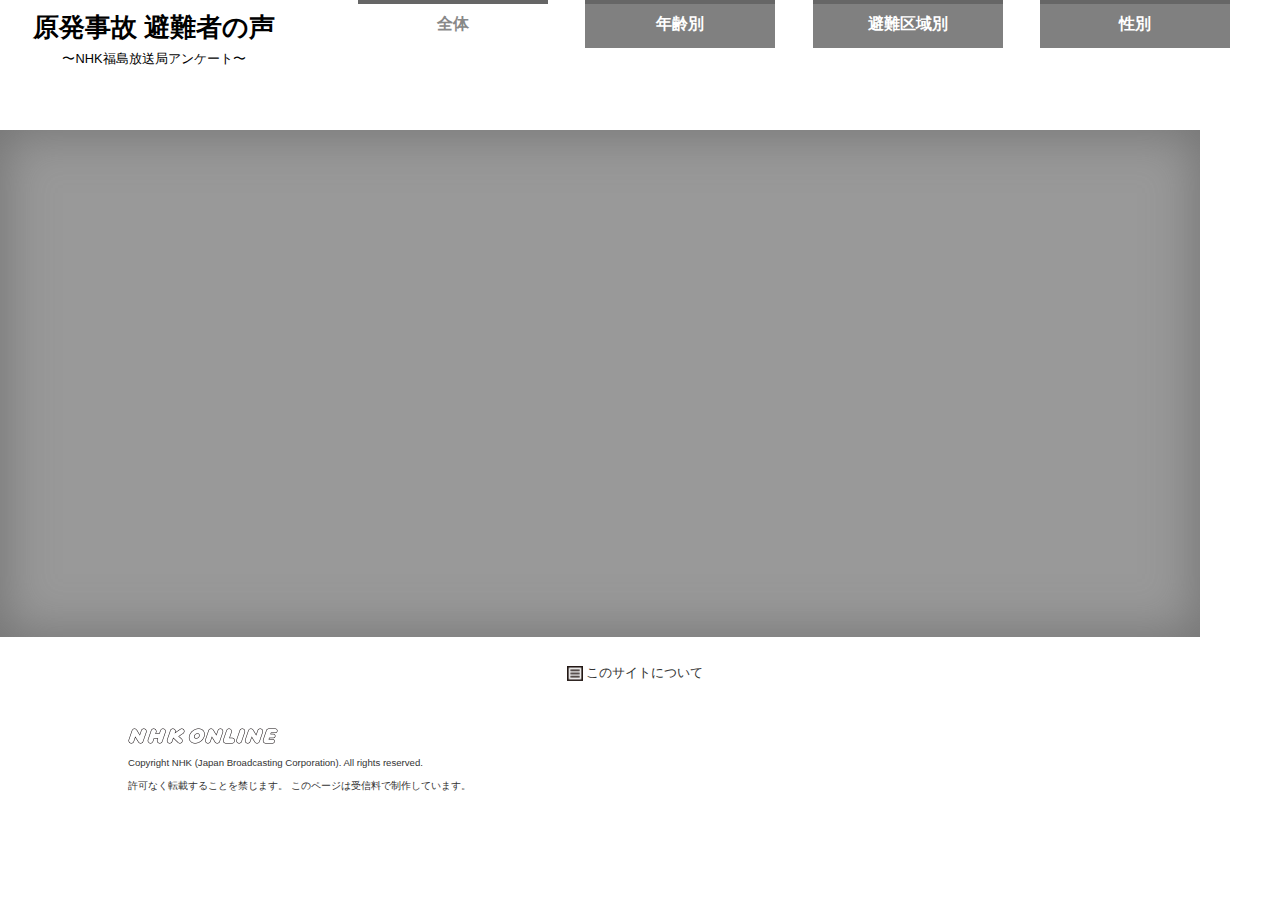
<file: index.html>
<!DOCTYPE html>
<html>
<head>
<meta charset="utf-8">
<meta name="viewport" content="width=device-width, initial-scale=1">
<meta http-equiv="X-UA-Compatible" content="IE=9">

<!-- metatag -->
<meta name="copyright" content="日本放送協会" />
<meta name="description" content="「生活」「町」「家」「原発」。去年、１０００人以上の避難者に行ったアンケートの自由記述欄で使われていた言葉です。そこには、長引く避難生活の不満や将来への不安など、避難者の生の声が刻まれていました。自由記述欄で使われた頻度の高い単語を選び出し、「ワードクラウド」と呼ばれる手法で表現しました。単語のサイズが大きいほど、使用頻度が高いことを示しています。単語をクリックすると、単語に紐づいた避難者の思いを読むことができます。" />
<meta name="keywords" content="日本放送協会, 福島, 避難者, アンケート, ワードクラウド" />
<!-- /metatag -->

<!-- facebook -->
<meta property="og:title" content="原発事故 避難者の声〜NHK福島放送局アンケート〜">
<meta property="og:type" content="website" />
<meta property="og:description" content="「生活」「町」「家」「原発」。去年、１０００人以上の避難者に行ったアンケートの自由記述欄で使われていた言葉です。そこには、長引く避難生活の不満や将来への不安など、避難者の生の声が刻まれていました。自由記述欄で使われた頻度の高い単語を選び出し、「ワードクラウド」と呼ばれる手法で表現しました。単語のサイズが大きいほど、使用頻度が高いことを示しています。単語をクリックすると、単語に紐づいた避難者の思いを読むことができます。">
<meta property="og:url" content="">
<meta property="og:image" content="assets/images/ogp.png">
<!-- /facebook -->

<!-- twitter -->
<meta name="twitter:card" content="summary_large_image">
<meta name="twitter:site" content="@nhk_news">
<meta name="twitter:creator" content="@nhk_news">
<meta name="twitter:title" content="原発事故 避難者の声〜NHK福島放送局アンケート〜">
<meta name="twitter:description" content="「生活」「町」「家」「原発」。去年、１０００人以上の避難者に行ったアンケートの自由記述欄で使われていた言葉です。そこには、長引く避難生活の不満や将来への不安など、避難者の生の声が刻まれていました。自由記述欄で使われた頻度の高い単語を選び出し、「ワードクラウド」と呼ばれる手法で表現しました。単語のサイズが大きいほど、使用頻度が高いことを示しています。単語をクリックすると、単語に紐づいた避難者の思いを読むことができます。">
<meta name="twitter:image" content="assets/images/ogp.png">
<!-- /twitter -->
      
<link rel='stylesheet' href='assets/css/style.css'>
<link rel='stylesheet' href='assets/css/z-modal.css'>
<script src='assets/js/jquery-1.8.3.min.js'></script>
<script src='assets/js/jquery.transit.js'></script>
<script src='assets/js/d3.min.js'></script>
<script src="https://d3js.org/queue.v1.min.js"></script>
<script src='assets/js/d3.layout.cloud.js'></script>
<script src='assets/js/snap.svg-min.js'></script>
<script src='assets/js/app.js'></script>

<!--[if IE]>
<link rel='stylesheet' href='assets/css/ie.css' media='all' /> 
<![endif]-->

<!-- favicon -->
<!-- <link rel="shortcut icon" href="http://www3.nhk.or.jp/favicon.ico"> -->

<!-- access log -->
<!-- <script　type="text/javascript" src="http://www3.nhk.or.jp/common/js/nol_common.js" charset="UTF-8"></script> -->
<title>原発事故 避難者の声〜NHK福島放送局アンケート〜</title>
</head>
<!-- Google tag (gtag.js) -->
<script async src="https://www.googletagmanager.com/gtag/js?id=G-ZTZEW466JD"></script>
<script>
  window.dataLayer = window.dataLayer || [];
  function gtag(){dataLayer.push(arguments);}
  gtag('js', new Date());

  gtag('config', 'G-ZTZEW466JD');
</script>
<body>
<header>

</header>
<section>
<div class="wrap cf">

<div id="header" class="m-all t-all d-all">

		<div class="m-all t-1of4 d-1of4">
			<h1 class="top">原発事故 避難者の声</h1>
			<p class="top">〜NHK福島放送局アンケート〜</p>
		</div>
		<div class="m-all t-3of4 d-3of4">
			<div id="radioBlock">
			</div>
		</div>
</div><!-- #header -->

<div id="submenuBlock" class="m-all t-all d-all">
			<div id="submenu0" class="submenu">&nbsp;</div>

			<div id="submenu1" class="submenu">
				<div class="m-1of3 t-1of3 d-1of3 nav"><img src="assets/images/icon_age_2040.png" />20-40代</div>
				<div class="m-1of3 t-1of3 d-1of3 nav"><img src="assets/images/icon_age_5060.png" />50-60代</div>
				<div class="m-1of3 t-1of3 d-1of3 nav"><img src="assets/images/icon_age_70.png" />70代</div>
			</div>
			<div id="submenu2" class="submenu">
				<div class="m-1of3 t-1of3 d-1of3 nav"><img src="assets/images/icon_area_12.png" /><span>帰還困難区域</span></div>
				<div class="m-1of3 t-1of3 d-1of3 nav"><img src="assets/images/icon_area_3.png" /><span>居住制限区域</span></div>
				<div class="m-1of3 t-1of3 d-1of3 nav"><img src="assets/images/icon_area_4.png" /><span>避難指示解除準備区域</span></div>
			</div>
			<div id="submenu3" class="submenu">
				<div class="m-1of2 t-1of2 d-1of2 nav"><img src="assets/images/icon_gender_male.png" />男性</div>
				<div class="m-1of2 t-1of2 d-1of2 nav"><img src="assets/images/icon_gender_female.png" />女性</div>
			</div>
</div><!-- #submenu -->

<div id="svgContainerContainer">

	<div id="container0">
		<div id="svgcontainer0" class="container"></div>
	</div>

	<div id="container1">
		<div id="svgcontainer1" class="container"></div>
		<div id="svgcontainer2" class="container"></div>
		<div id="svgcontainer3" class="container"></div>
	</div>
	<div id="container2">
		<div id="svgcontainer4" class="container"></div>
		<div id="svgcontainer5" class="container"></div>
		<div id="svgcontainer6" class="container"></div>
	</div>
	<div id="container3">
		<div id="svgcontainer7" class="container"></div>
		<div id="svgcontainer8" class="container"></div>
	</div>

</div><!-- #svgContainer -->

</div><!-- .wrap -->

<div id="footerContainer" class="m-all t-all d-all">

<div id="about" class="m-all t-all d-all">
		<div class="m-all t-1of3 d-1of3">&nbsp;</div>
		<div class="m-all t-1of3 d-1of3 about"><span id="aboutLink"><img src="assets/images/icon_doc.png" id="iconabout" height="16" width="16" alt="" /><span id="abouLinkText">このサイトについて</span></span></div>
		<div class="m-all t-1of3 d-1of3">&nbsp;</div>
</div><!-- #about -->

	<div id="footerInner">
		<div class="m-1of2 t-1of2 d-1of2">
            <p class="nhklogo">
                <img src="assets/images/logo_nhkonline.png" height="16" width="150" alt="NHK ONLINE" />
            </p>
            <div class="nhktxt">
                <p>Copyright NHK (Japan Broadcasting Corporation). All rights reserved.</p>
                <p>許可なく転載することを禁じます。 このページは受信料で制作しています。</p>
            </div>
		</div>
	</div>
</div>

</section>  
<script>
  // constructor
  this.ZMODAL = function() {
    // global element
    this.closeBtn = null;
    this.modal = null;
    this.btns = [];
    // defaults options
    var defaults = {
      className : "",
      title : "Z-MODAL",
      content : '<h1>Congratulations!!!</h1>\
          <p>You are using the realy awesome Z-Modal javascript plugin. <b>Thank You!</b></p>\
          <p>Author: <a href="http://caradeuc.info/">Benjamin Caradeuc</a></p>',
      closeBtn : false,
      autoload:true,
	  onClose:null,
      buttons : [
        { label: "ok", half: false, callback:function() { console.log('Thank you for using Z-Modal plugin.'); } }
      ]
    }

    if(arguments[0] && typeof arguments[0] === "object"){
      this.options = __createOptions(defaults, arguments[0]);
    }else{
      this.options = defaults;
    }
    if(this.options.autoload === true){
      this.open.call(this);
    }
  }


  /*============================================================================
   fonctions privées
  */

  // create the options object
  function __createOptions(defaults, props){
    var opt = defaults; // the options to return
    for (var prop in props){
      if (props.hasOwnProperty(prop)) {
        opt[prop] = props[prop];
      }
    }
    return opt;
  }

  // build the html markup
  function __build() {
    /**
     * If content is a string, append it.
     * If content is a Dome node, append its content.
     */
    var theContent;
        _this = this;;
    if (typeof this.options.content === "string") {
      theContent = this.options.content;
    } else {
      theContent = this.options.content.innerHTML;
    }
    // modal element creation
    this.modal = document.createElement("div");
    this.modal.className = "z-modal " + this.options.className;
    __initListener(this.modal, "click", function (){
      _this.close.call(_this);
    }, true)
    // the box
    var box = document.createElement("div");
    box.className = "z-modal-box";
    this.modal.appendChild(box);
    // the box header (title - closeBtn)
    var header = document.createElement("div");
    header.className = "z-modal-header";
    // title
    var title = document.createElement("div");
    title.className = "z-modal-title";
    title.innerHTML = this.options.title;
    header.appendChild(title);
    // closeBtn
    if(this.options.closeBtn === true){
      this.closeBtn = document.createElement("div");
      this.closeBtn.className="z-modal-close";
      this.closeBtn.innerHTML = "&#215;";
      __initListener(this.closeBtn, "click", function() {
        _this.close.call(_this);
      });
      header.appendChild(this.closeBtn)
    }
    // the box content
    var content = document.createElement("div");
    content.className="z-modal-content";
    content.innerHTML = theContent;
    // the box footer
    var footer = document.createElement("div");
    footer.className="z-modal-footer";
    // the buttons
    for(var i=0; i<this.options.buttons.length; i++){
      // closure...
      (function(i) {
        var theBtn = _this.options.buttons[i];
        var btn = document.createElement("div");
        btn.className = "z-modal-btn";
        btn.innerHTML = theBtn.label;
        if(theBtn.half === true){
          btn.className += " z-modal-btn-half";
        }
        // listeners
        __initListener(btn, "click", function(){
          _this.close.call(_this, _this.options.buttons[i].callback);
        })
        footer.appendChild(btn);
      })(i);
    }

    // populate the box
    box.appendChild(header);
    box.appendChild(content);
    box.appendChild(footer);

    // add the modal to the dom ! finally!
    document.body.appendChild(this.modal)

  }

  function __initListener(node, type, func, noDeep){
    var _this = this;
    node.addEventListener(type, function(e) {
      // e.preventDefault();
      if(noDeep === true){
        if(e.target == this){
          func();
        }
      }
      else{
        func();
      }
    }, false);
  }


  /*============================================================================
   fonctions publiques
  */

  // open the modal (create it before ...)
  this.ZMODAL.prototype.open = function() {
  __build.call(this)
  }

  // close the modal (and delete it ...)
  this.ZMODAL.prototype.close = function(callback) {
    // execute the callback function...
    if(typeof callback === 'function'){
      callback();
    } else if(typeof this.options.onClose === 'function'){
      this.options.onClose();
	  }	  
	  
    closeDetailBtn();

    // remove the modal
     this.modal.parentNode.removeChild(this.modal);
  }
</script>

</body>
</html>
</file>
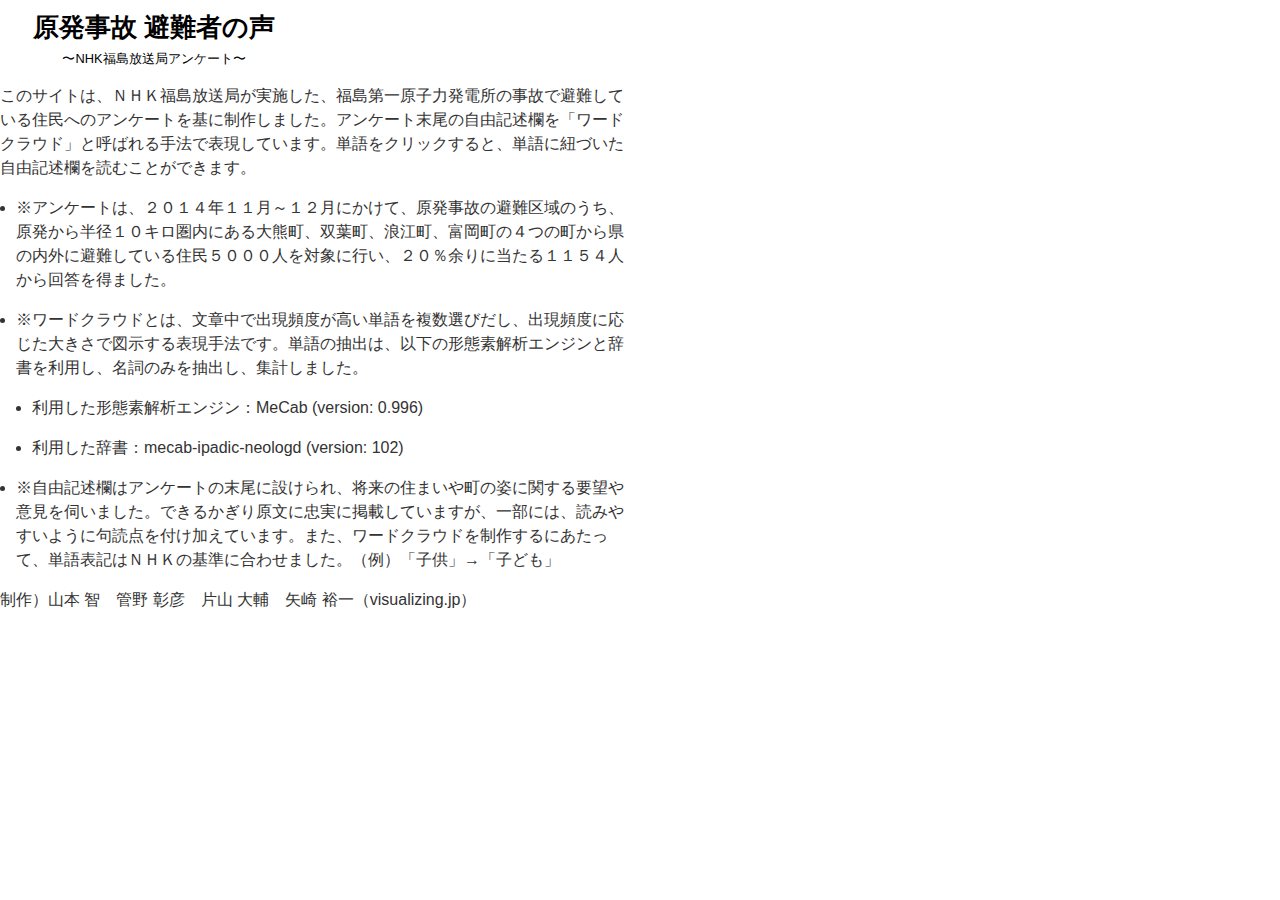
<file: about.html>
<!DOCTYPE html>
<html>

<head>

<meta charset="utf-8">
<meta name="viewport" content="width=device-width, initial-scale=1">


        <!-- Hammer reload -->
          <script>
            setInterval(function(){
              try {
                if(typeof ws != 'undefined' && ws.readyState == 1){return true;}
                ws = new WebSocket('ws://'+(location.host || 'localhost').split(':')[0]+':35353')
                ws.onopen = function(){ws.onclose = function(){document.location.reload()}}
                window.onbeforeunload = function() { ws = null }
                ws.onmessage = function(){
                  var links = document.getElementsByTagName('link');
                    for (var i = 0; i < links.length;i++) {
                    var link = links[i];
                    if (link.rel === 'stylesheet' && !link.href.match(/typekit/)) {
                      href = link.href.replace(/((&|\?)hammer=)[^&]+/,'');
                      link.href = href + (href.indexOf('?')>=0?'&':'?') + 'hammer='+(new Date().valueOf());
                    }
                  }
                }
              }catch(e){}
            }, 1000)
          </script>
        <!-- /Hammer reload -->
      

<link rel='stylesheet' href='assets/css/style.css'>
<link rel='stylesheet' href='assets/css/z-modal.css'>
<script src='assets/js/jquery-1.8.3.min.js'></script>
<script src='assets/js/jquery.transit.js'></script>
<script src='assets/js/d3.min.js'></script>
<script src="http://d3js.org/queue.v1.min.js" charset="utf-8"></script>
<script src='assets/js/d3.layout.cloud.js'></script>
<script src='assets/js/z-modal.js'></script>
<script src='assets/js/app.js'></script>

<link rel="apple-touch-icon" sizes="57x57" href="assets/images/favicon/apple-touch-icon-57x57.png">
<link rel="apple-touch-icon" sizes="60x60" href="assets/images/favicon/apple-touch-icon-60x60.png">
<link rel="apple-touch-icon" sizes="72x72" href="assets/images/favicon/apple-touch-icon-72x72.png">
<link rel="apple-touch-icon" sizes="76x76" href="assets/images/favicon/apple-touch-icon-76x76.png">
<link rel="apple-touch-icon" sizes="114x114" href="assets/images/favicon/apple-touch-icon-114x114.png">
<link rel="apple-touch-icon" sizes="120x120" href="assets/images/favicon/apple-touch-icon-120x120.png">
<link rel="apple-touch-icon" sizes="144x144" href="assets/images/favicon/apple-touch-icon-144x144.png">
<link rel="apple-touch-icon" sizes="152x152" href="assets/images/favicon/apple-touch-icon-152x152.png">
<link rel="apple-touch-icon" sizes="180x180" href="assets/images/favicon/apple-touch-icon-180x180.png">
<link rel="icon" type="image/png" href="assets/images/favicon/favicon-32x32.png" sizes="32x32">
<link rel="icon" type="image/png" href="assets/images/favicon/android-chrome-192x192.png" sizes="192x192">
<link rel="icon" type="image/png" href="assets/images/favicon/favicon-96x96.png" sizes="96x96">
<link rel="icon" type="image/png" href="assets/images/favicon/favicon-16x16.png" sizes="16x16">
<link rel="manifest" href="/manifest.json">
<link rel="mask-icon" href="assets/images/favicon/safari-pinned-tab.svg" color="#5bbad5">
<link rel="shortcut icon" href="assets/images/favicon/favicon.ico">
<meta name="msapplication-TileColor" content="#da532c">
<meta name="msapplication-TileImage" content="assets/images/favicon/mstile-144x144.png">
<meta name="msapplication-config" content="/browserconfig.xml">
<meta name="theme-color" content="#ffffff">

<!-- SNSボタン-->
<script type="text/javascript" src="assets/js/social_buttons.js" charset="UTF-8"></script>
<script>
    var page = new sysHash();

    page.hash['t'] = '1';
    page.hash['f'] = '1';
    page.hash['m'] = '0';
    page.hash['g'] = '0';
    page.hash['h'] = '0';
</script>

<title>原発事故 避難者の声〜NHK福島放送局アンケート〜</title>

</head>

<body>

<header>

</header>
<section>
<div class="wrap cf">

<div class="m-all t-all d-all">

		<div class="m-all t-1of4 d-1of4">
			<h1 class="top">原発事故 避難者の声</h1>
			<p class="top">〜NHK福島放送局アンケート〜</p>
		</div>
		<div class="m-all t-3of4 d-3of4">

		</div>
</div>


<div class="m-all t-all d-all">

		<div class="m-all t-1of2 d-1of2">
<p>このサイトは、ＮＨＫ福島放送局が実施した、福島第一原子力発電所の事故で避難している住民へのアンケートを基に制作しました。アンケート末尾の自由記述欄を「ワードクラウド」と呼ばれる手法で表現しています。単語をクリックすると、単語に紐づいた自由記述欄を読むことができます。</p>

<ul>
<li>※アンケートは、２０１４年１１月～１２月にかけて、原発事故の避難区域のうち、原発から半径１０キロ圏内にある大熊町、双葉町、浪江町、富岡町の４つの町から県の内外に避難している住民５０００人を対象に行い、２０％余りに当たる１１５４人から回答を得ました。</li>
<li>※ワードクラウドとは、文章中で出現頻度が高い単語を複数選びだし、出現頻度に応じた大きさで図示する表現手法です。単語の抽出は、以下の形態素解析エンジンと辞書を利用し、名詞のみを抽出し、集計しました。</li>
	<ul>
		<li>利用した形態素解析エンジン：MeCab (version: 0.996)</li>
		<li>利用した辞書：mecab-ipadic-neologd (version: 102)</li>
	</ul>
<li>※自由記述欄はアンケートの末尾に設けられ、将来の住まいや町の姿に関する要望や意見を伺いました。できるかぎり原文に忠実に掲載していますが、一部には、読みやすいように句読点を付け加えています。また、ワードクラウドを制作するにあたって、単語表記はＮＨＫの基準に合わせました。（例）「子供」→「子ども」</li>
</ul>

<p>制作）山本 智　管野 彰彦　片山 大輔　矢崎 裕一（visualizing.jp）</p>

		</div>
		<div class="m-all t-1of2 d-1of2">

		</div>
</div>











</div>
</section>  
</body>

</html>
</file>
<file: assets/css/style.css>
@charset "UTF-8";
/******************************************************************
Site Name:
Author:

Stylesheet: Main Stylesheet

import files from partials and breakpoints.

******************************************************************/
/* ------------------------------
IMPORTING PARTIALS
------------------------------ */
/* normalize.css 2012-07-07T09:50 UTC - http://github.com/necolas/normalize.css */
/* ==========================================================================
   HTML5 display definitions
   ========================================================================== */
/**
 * Correct `block` display not defined in IE 8/9.
 */
article,
aside,
details,
figcaption,
figure,
footer,
header,
hgroup,
main,
nav,
section,
summary {
  display: block; }

/**
 * Correct `inline-block` display not defined in IE 8/9.
 */
audio,
canvas,
video {
  display: inline-block; }

/**
 * Prevent modern browsers from displaying `audio` without controls.
 * Remove excess height in iOS 5 devices.
 */
audio:not([controls]) {
  display: none;
  height: 0; }

/**
 * Address `[hidden]` styling not present in IE 8/9.
 * Hide the `template` element in IE, Safari, and Firefox < 22.
 */
[hidden],
template {
  display: none; }

/* ==========================================================================
   Base
   ========================================================================== */
/**
 * 1. Set default font family to sans-serif.
 * 2. Prevent iOS text size adjust after orientation change, without disabling
 *    user zoom.
 */
html {
  font-family: sans-serif;
  /* 1 */
  -ms-text-size-adjust: 100%;
  /* 2 */
  -webkit-text-size-adjust: 100%;
  /* 2 */ }

/**
 * Remove default margin.
 */
body {
  margin: 0; }

/* ==========================================================================
   Links
   ========================================================================== */
/**
 * Remove the gray background color from active links in IE 10.
 */
a {
  background: transparent; }

/**
 * Address `outline` inconsistency between Chrome and other browsers.
 */
a:focus {
  outline: thin dotted; }

/**
 * Improve readability when focused and also mouse hovered in all browsers.
 */
a:active,
a:hover {
  outline: 0; }

/* ==========================================================================
   Typography
   ========================================================================== */
/**
 * Address variable `h1` font-size and margin within `section` and `article`
 * contexts in Firefox 4+, Safari 5, and Chrome.
 */
h1 {
  font-size: 2em;
  margin: 0.67em 0; }

/**
 * Address styling not present in IE 8/9, Safari 5, and Chrome.
 */
abbr[title] {
  border-bottom: 1px dotted; }

/**
 * Address style set to `bolder` in Firefox 4+, Safari 5, and Chrome.
 */
b,
strong,
.strong {
  font-weight: bold; }

/**
 * Address styling not present in Safari 5 and Chrome.
 */
dfn,
em,
.em {
  font-style: italic; }

/**
 * Address differences between Firefox and other browsers.
 */
hr {
  -moz-box-sizing: content-box;
  box-sizing: content-box;
  height: 0; }

/*
 * proper formatting (http://blog.fontdeck.com/post/9037028497/hyphens)
*/
p {
  -webkit-hyphens: auto;
  -epub-hyphens: auto;
  -moz-hyphens: auto;
  hyphens: auto; }

/*
 * Addresses margins set differently in IE6/7.
 */
pre {
  margin: 0; }

/**
 * Correct font family set oddly in Safari 5 and Chrome.
 */
code,
kbd,
pre,
samp {
  font-family: monospace, serif;
  font-size: 1em; }

/**
 * Improve readability of pre-formatted text in all browsers.
 */
pre {
  white-space: pre-wrap; }

/**
 * Set consistent quote types.
 */
q {
  quotes: "\201C" "\201D" "\2018" "\2019"; }

/**
 * Address inconsistent and variable font size in all browsers.
 */
q:before,
q:after {
  content: '';
  content: none; }

small, .small {
  font-size: 75%; }

/**
 * Prevent `sub` and `sup` affecting `line-height` in all browsers.
 */
sub,
sup {
  font-size: 75%;
  line-height: 0;
  position: relative;
  vertical-align: baseline; }

sup {
  top: -0.5em; }

sub {
  bottom: -0.25em; }

/* ==========================================================================
  Lists
========================================================================== */
/*
 * Addresses margins set differently in IE6/7.
 */
dl,
menu,
ol,
ul {
  margin: 1em 0; }

dd {
  margin: 0; }

/*
 * Addresses paddings set differently in IE6/7.
 */
menu {
  padding: 0 0 0 40px; }

ol,
ul {
  padding: 0;
  list-style-type: none; }

/*
 * Corrects list images handled incorrectly in IE7.
 */
nav ul,
nav ol {
  list-style: none;
  list-style-image: none; }

/* ==========================================================================
  Embedded content
========================================================================== */
/**
 * Remove border when inside `a` element in IE 8/9.
 */
img {
  border: 0; }

/**
 * Correct overflow displayed oddly in IE 9.
 */
svg:not(:root) {
  overflow: hidden; }

/* ==========================================================================
   Figures
   ========================================================================== */
/**
 * Address margin not present in IE 8/9 and Safari 5.
 */
figure {
  margin: 0; }

/* ==========================================================================
   Forms
   ========================================================================== */
/**
 * Define consistent border, margin, and padding.
 */
fieldset {
  border: 1px solid #c0c0c0;
  margin: 0 2px;
  padding: 0.35em 0.625em 0.75em; }

/**
 * 1. Correct `color` not being inherited in IE 8/9.
 * 2. Remove padding so people aren't caught out if they zero out fieldsets.
 */
legend {
  border: 0;
  /* 1 */
  padding: 0;
  /* 2 */ }

/**
 * 1. Correct font family not being inherited in all browsers.
 * 2. Correct font size not being inherited in all browsers.
 * 3. Address margins set differently in Firefox 4+, Safari 5, and Chrome.
 */
button,
input,
select,
textarea {
  font-family: inherit;
  /* 1 */
  font-size: 100%;
  /* 2 */
  margin: 0;
  /* 3 */ }

/**
 * Address Firefox 4+ setting `line-height` on `input` using `!important` in
 * the UA stylesheet.
 */
button,
input {
  line-height: normal; }

/**
 * Address inconsistent `text-transform` inheritance for `button` and `select`.
 * All other form control elements do not inherit `text-transform` values.
 * Correct `button` style inheritance in Chrome, Safari 5+, and IE 8+.
 * Correct `select` style inheritance in Firefox 4+ and Opera.
 */
button,
select {
  text-transform: none; }

/**
 * 1. Avoid the WebKit bug in Android 4.0.* where (2) destroys native `audio`
 *    and `video` controls.
 * 2. Correct inability to style clickable `input` types in iOS.
 * 3. Improve usability and consistency of cursor style between image-type
 *    `input` and others.
 */
button,
html input[type="button"],
input[type="reset"],
input[type="submit"] {
  -webkit-appearance: button;
  /* 2 */
  cursor: pointer;
  /* 3 */ }

/**
 * Re-set default cursor for disabled elements.
 */
button[disabled],
html input[disabled] {
  cursor: default; }

/**
 * 1. Address box sizing set to `content-box` in IE 8/9/10.
 * 2. Remove excess padding in IE 8/9/10.
 */
input[type="checkbox"],
input[type="radio"] {
  box-sizing: border-box;
  /* 1 */
  padding: 0;
  /* 2 */ }

/**
 * 1. Address `appearance` set to `searchfield` in Safari 5 and Chrome.
 * 2. Address `box-sizing` set to `border-box` in Safari 5 and Chrome
 *    (include `-moz` to future-proof).
 */
input[type="search"] {
  -webkit-appearance: textfield;
  /* 1 */
  -moz-box-sizing: content-box;
  -webkit-box-sizing: content-box;
  /* 2 */
  box-sizing: content-box; }

/**
 * Remove inner padding and search cancel button in Safari 5 and Chrome
 * on OS X.
 */
input[type="search"]::-webkit-search-cancel-button,
input[type="search"]::-webkit-search-decoration {
  -webkit-appearance: none; }

/**
 * Remove inner padding and border in Firefox 4+.
 */
button::-moz-focus-inner,
input::-moz-focus-inner {
  border: 0;
  padding: 0; }

/**
 * 1. Remove default vertical scrollbar in IE 8/9.
 * 2. Improve readability and alignment in all browsers.
 */
textarea {
  overflow: auto;
  /* 1 */
  vertical-align: top;
  /* 2 */ }

/* ==========================================================================
   Tables
   ========================================================================== */
/**
 * Remove most spacing between table cells.
 */
table {
  border-collapse: collapse;
  border-spacing: 0; }

* {
  -webkit-box-sizing: border-box;
  -moz-box-sizing: border-box;
  box-sizing: border-box; }

.image-replacement,
.ir {
  text-indent: 100%;
  white-space: nowrap;
  overflow: hidden; }

.clearfix, .cf {
  zoom: 1; }
  .clearfix:before, .clearfix:after, .cf:before, .cf:after {
    content: "";
    display: table; }
  .clearfix:after, .cf:after {
    clear: both; }

/*
use the best ampersand
http://simplebits.com/notebook/2008/08/14/ampersands-2/
*/
span.amp {
  font-family: Baskerville,'Goudy Old Style',Palatino,'Book Antiqua',serif !important;
  font-style: italic; }

/******************************************************************

Site Name:
Author:

Stylesheet: Typography and set of icons.

******************************************************************/
/******************************************************************
Site Name:
Author:

Stylesheet: color variables.

******************************************************************/
/******************************************************************
Site Name:
Author:

Stylesheet: Grid Stylesheet

I've seperated the grid so you can swap it out easily. It's
called at the top the style.scss stylesheet.

There are a ton of grid solutions out there. You should definitely
experiment with your own. Here are some recommendations:

http://gridsetapp.com - Love this site. Responsive Grids made easy.
http://susy.oddbird.net/ - Grids using Compass. Very elegant.
http://gridpak.com/ - Create your own responsive grid.
https://github.com/dope/lemonade - Neat lightweight grid.


The grid below is a custom built thingy I modeled a bit after
Gridset. It's VERY basic and probably shouldn't be used on
your client projects. The idea is you learn how to roll your
own grids. It's better in the long run and allows you full control
over your project's layout.

******************************************************************/
.last-col {
  float: right;
  padding-right: 0 !important; }

/*
Mobile Grid Styles
These are the widths for the mobile grid.
There are four types, but you can add or customize
them however you see fit.
*/
@media (max-width: 767px) {
  .m-all {
    float: left;
    padding-right: 0.75em;
    width: 100%;
    padding-right: 0; }

  .m-1of2 {
    float: left;
    padding-right: 0.75em;
    width: 50%; }

  .m-1of3 {
    float: left;
    padding-right: 0.75em;
    width: 33.33%; }

  .m-2of3 {
    float: left;
    padding-right: 0.75em;
    width: 66.66%; }

  .m-1of4 {
    float: left;
    padding-right: 0.75em;
    width: 25%; }

  .m-3of4 {
    float: left;
    padding-right: 0.75em;
    width: 75%; } }
/* Portrait tablet to landscape */
@media (min-width: 768px) and (max-width: 1029px) {
  .t-all {
    float: left;
    padding-right: 0.75em;
    width: 100%;
    padding-right: 0; }

  .t-1of2 {
    float: left;
    padding-right: 0.75em;
    width: 50%; }

  .t-1of3 {
    float: left;
    padding-right: 0.75em;
    width: 33.33%; }

  .t-2of3 {
    float: left;
    padding-right: 0.75em;
    width: 66.66%; }

  .t-1of4 {
    float: left;
    padding-right: 0.75em;
    width: 25%; }

  .t-3of4 {
    float: left;
    padding-right: 0.75em;
    width: 75%; }

  .t-1of5 {
    float: left;
    padding-right: 0.75em;
    width: 20%; }

  .t-2of5 {
    float: left;
    padding-right: 0.75em;
    width: 40%; }

  .t-3of5 {
    float: left;
    padding-right: 0.75em;
    width: 60%; }

  .t-4of5 {
    float: left;
    padding-right: 0.75em;
    width: 80%; } }
/* Landscape to small desktop */
@media (min-width: 1030px) {
  .d-all {
    float: left;
    padding-right: 0.75em;
    width: 100%;
    padding-right: 0; }

  .d-1of2 {
    float: left;
    padding-right: 0.75em;
    width: 50%; }

  .d-1of3 {
    float: left;
    padding-right: 0.75em;
    width: 33.33%; }

  .d-2of3 {
    float: left;
    padding-right: 0.75em;
    width: 66.66%; }

  .d-1of4 {
    float: left;
    padding-right: 0.75em;
    width: 25%; }

  .d-3of4 {
    float: left;
    padding-right: 0.75em;
    width: 75%; }

  .d-1of5 {
    float: left;
    padding-right: 0.75em;
    width: 20%; }

  .d-2of5 {
    float: left;
    padding-right: 0.75em;
    width: 40%; }

  .d-3of5 {
    float: left;
    padding-right: 0.75em;
    width: 60%; }

  .d-4of5 {
    float: left;
    padding-right: 0.75em;
    width: 80%; }

  .d-1of6 {
    float: left;
    padding-right: 0.75em;
    width: 16.6666666667%; }

  .d-1of7 {
    float: left;
    padding-right: 0.75em;
    width: 14.2857142857%; }

  .d-2of7 {
    float: left;
    padding-right: 0.75em;
    width: 28.5714286%; }

  .d-3of7 {
    float: left;
    padding-right: 0.75em;
    width: 42.8571429%; }

  .d-4of7 {
    float: left;
    padding-right: 0.75em;
    width: 57.1428572%; }

  .d-5of7 {
    float: left;
    padding-right: 0.75em;
    width: 71.4285715%; }

  .d-6of7 {
    float: left;
    padding-right: 0.75em;
    width: 85.7142857%; }

  .d-1of8 {
    float: left;
    padding-right: 0.75em;
    width: 12.5%; }

  .d-1of9 {
    float: left;
    padding-right: 0.75em;
    width: 11.1111111111%; }

  .d-1of10 {
    float: left;
    padding-right: 0.75em;
    width: 10%; }

  .d-1of11 {
    float: left;
    padding-right: 0.75em;
    width: 9.09090909091%; }

  .d-1of12 {
    float: left;
    padding-right: 0.75em;
    width: 8.33%; } }
/******************************************************************
Site Name:
Author:

Stylesheet: Mixins

******************************************************************/
/*********************
HOVER EFFECTS
*********************/
/* ------------------------------
MEDIA QUERIES for width resolution.
------------------------------ */
/* BASE (PC) SIZE */
/******************************************************************

Site Name:
Author:

Stylesheet: Resolution over 1240px for DESKTOP.
Also for default styles for every devices.

******************************************************************/
/* ------------------------------
COMMON STYLES
------------------------------ */
html, body {
  font-family: "Lucida Grande", "Hiragino Kaku Gothic ProN", "ヒラギノ角ゴ ProN W3", Meiryo, "メイリオ", sans-serif;
  font-size: 100%;
  line-height: 1.5;
  -webkit-font-smoothing: antialiased;
  color: #333333;
  background-color: #FFF;
  margin: 0;
  padding: 0;
  height: 100%;
  width: 100%; }

a, a:visited {
  color: #f01d4f;
  /* on hover */
  /* on click */
  /* mobile tap color */ }
  a:hover, a:focus, a:visited:hover, a:visited:focus {
    color: #d10e3c; }
  a:link, a:visited:link {
    /*
    this highlights links on iPhones/iPads.
    so it basically works like the :hover selector
    for mobile devices.
    */
    -webkit-tap-highlight-color: rgba(0, 0, 0, 0.3); }

a:focus img,
a:active img,
a:hover img {
  opacity: 0.6;
  -moz-opacity: 0.6;
  -webkit-opacity: 0.6;
  -khtml-opacity: 0.6;
  filter: alpha(opacity=60); }

.alltext, .onetext, #mtext, #dtext0, #dtext1, #dtext2, #btnstarttext {
  font-family: "游ゴシック体", "Yu Gothic", YuGothic, sans-serif; }

/* ------------------------------
LAYOUT
------------------------------ */
.wrap {
  width: 100%;
  min-height: 100%;
  position: relative;
  margin: 0 auto;
  padding-bottom: 20px; }

#about {
  height: 70px;
  padding-top: 0.4rem; }

#footerContainer {
  background-color: #FFF;
  width: 100%;
  height: 150px;
  margin: auto; }

#footerInner {
  width: 80%;
  height: 80px;
  margin: 0 auto; }

/* ------------------------------
STYLE
------------------------------ */
h1.top {
  color: #000000;
  font-size: 1.6rem;
  margin-top: 0.3em;
  margin-bottom: 0.1em;
  text-align: center; }

p.top {
  color: #000000;
  font-size: 0.8rem;
  margin: 0;
  text-align: center; }

ul {
  margin-left: 1rem; }

ul li {
  margin-bottom: 1rem;
  list-style-type: disc; }

/*
ul.filter {
	float: right;
}

ul.filter li {
	float: left;
	margin-right: 1.6rem;
	width: 14rem;
	height: 3rem;
	border-bottom: 3px #000 solid;
}
*/
.about {
  padding-top: 0rem;
  text-align: center;
  font-size: 0.8rem; }

#abouLinkTextClose {
  /*
  width: 100%;
  padding: 1rem 0 1rem 0;
  background-color: #000;
  */ }

/* ------------------------------
D3.js
------------------------------ */
#svgContainerContainer {
  margin: 0 auto;
  position: relative;
  height: 500px;
  margin-top: 130px;
  z-index: 0;
  display: block; }

#container0, #container1, #container2, #container3 {
  z-index: 10; }

#container1, #container2, #container3 {
  display: none; }

.container {
  /*
  	position: absolute;
  	left: 0px;
  	top: 0px;
  */
  background-color: #999;
  float: left;
  box-shadow: rgba(90, 90, 90, 0.6) 0px 0px 50px 3px inset;
  -webkit-box-shadow: rgba(90, 90, 90, 0.6) 0px 0px 50px 3px inset;
  -moz-box-shadow: rgba(90, 90, 90, 0.6) 0px 0px 50px 3px inset; }

#svgcontainer1, #svgcontainer2, #svgcontainer3, #svgcontainer4, #svgcontainer5, #svgcontainer6 {
  float: left; }

/*
#svgcontainer7, #svgcontainer8 {
	//width: 600px;
	//height: 500px;
}

#svgcontainer2, #svgcontainer5 {
	//margin-left: 400px;
	//float: left;
}

#svgcontainer3, #svgcontainer6 {
	//margin-left: 800px;
}

#svgcontainer8 {
	//margin-left: 600px;
}
*/
.selected {
  color: #FF0000;
  font-weight: bold; }

/* ------------------------------
button
------------------------------ */
#submenuBlock {
  display: none;
  background-color: #FFF;
  height: 60px; }

#submenu1, #submenu2, #submenu3 {
  display: none; }

.submenu {
  height: 60px; }

.submenu .nav {
  padding: 0.6rem 1rem 0 1rem;
  text-align: center;
  height: 60px;
  line-height: 1rem; }

.submenu .nav img {
  margin-right: 0.2rem;
  vertical-align: middle; }

#radioBlock {
  float: right;
  width: 100%; }

/*
.nav {
	display: none;	
}
*/
input[type=radio] {
  display: none; }

input[type=radio] + label {
  width: 20%;
  height: 3rem;
  margin-left: 4%;
  font-weight: bold;
  display: inline-block;
  padding: 10px 10px 8px 10px;
  margin-bottom: 0;
  font-size: 1.0rem;
  line-height: 20px;
  color: #FFF;
  text-align: center;
  vertical-align: middle;
  cursor: pointer;
  background-repeat: repeat-x;
  background-color: #808080;
  border-top-color: #b3b3b3;
  border-top: 4px #666 solid; }

input[type=radio] + label:hover {
  color: #000000;
  background-color: #FFFFFF; }

input[type=radio] + label:active {
  color: #000000;
  background-color: #FFFFFF; }

input[type=radio]:checked + label {
  outline: 0;
  background-color: #FFFFFF;
  color: #888;
  border-top-color: #b3b3b3;
  border-top: 4px #666 solid; }

/* ------------------------------
footer
------------------------------ */
p.nhklogo {
  float: left;
  margin: 0rem 2rem 0.4rem 0;
  width: 150px; }

.nhktxt {
  float: left;
  margin: 0;
  color: #333;
  font-size: 0.6rem;
  line-height: 0.8rem;
  vertical-align: top; }

.nhktxt p {
  margin-top: 0rem; }

.sns-btns {
  float: right; }

#iconabout {
  margin-right: 0.2rem;
  vertical-align: middle; }

/* ------------------------------
z-model
------------------------------ */
.z-modal {
  background: transparent !important; }

.z-modal-box {
  z-index: 5 !important; }

.z-modal .z-modal-box .z-modal-header {
  background-color: rgba(255, 255, 255, 0) !important; }

.z-modal-btn {
  background: #ccc !important; }

.z-modal-btn:hover {
  background: #666 !important; }

.z-modal .z-modal-box {
  background-color: rgba(255, 255, 255, 0.8) !important;
  box-shadow: 0 0 0px transparent !important; }

.attr.age {
  font-weight: bold;
  margin-top: 1rem; }

/* SMALL MOBILE DEVICES - 241px to 480px */
@media only screen and (min-width: 241px) and (max-width: 480px) {
  /******************************************************************
  
  Site Name:
  Author:
  
  Stylesheet: Resolution between 241px to 480px for SMALL MOBILE DEVICES.
  
  ******************************************************************/
  input[type=radio] + label {
    font-size: 0.8rem;
    line-height: 1.0rem; }

  p.top {
    margin-bottom: 1em; }

  .submenu .nav {
    font-size: 0.4rem;
    line-height: 1.0rem; } }
/* LARGER MOBILE DEVICES - 481px to 767px */
@media only screen and (min-width: 481px) and (max-width: 767px) {
  /******************************************************************
  
  Site Name:
  Author:
  
  Stylesheet: Resolution between 481px to 767px for LARGER MOBILE DEVICES.
  
  ******************************************************************/
  p.top {
    margin-bottom: 1em; }

  .submenu .nav {
    font-size: 0.8rem; } }
/* TABLET & SMALLER LAPTOPS - 768px to 1029px */
@media only screen and (min-width: 768px) and (max-width: 1029px) {
  /******************************************************************
  
  Site Name:
  Author:
  
  Stylesheet: Resolution between 768px to 1029px for TABLET & SMALLER LAPTOPS.
  
  ******************************************************************/ }
/* TABLET LANDSCAPE & DESKTOP - 1030px to 1239px */
@media only screen and (min-width: 1030px) and (max-width: 1239px) {
  /******************************************************************
  
  Site Name:
  Author:
  
  Stylesheet: Resolution between 1030px to 1239px for TABLET LANDSCAPE & DESKTOP.
  
  ******************************************************************/ }
/* ------------------------------
MEDIA QUERIES for RETINA (2x RESOLUTION DEVICES).
------------------------------ */
@media only screen and (-webkit-min-device-pixel-ratio: 1.5), only screen and (min--moz-device-pixel-ratio: 1.5), only screen and (min-device-pixel-ratio: 1.5) {
  /******************************************************************
  Site Name: 
  Author: 
  
  Stylesheet: Retina Screens & Devices Stylesheet
  
  ******************************************************************/
  /* for example 
  
  .icon {
  	background: url(img/test@2x.png) no-repeat;
  	background-size: 24px 24px;
  }
  
  */
  /* ------------------------------
  MEDIA QUERIES for PRINT STYLESHEET
  ------------------------------ */ }
</file>
<file: assets/css/z-modal.css>
/**
 * Z-MODAL
 * By Benjamin Caradeuc (benjamin@caradeuc.info)
 * benavern.github.io
**/

/*Positioning & overlay*/
.z-modal div{
	margin:0;
	padding:0;
	box-sizing: border-box;
}

/*overlay*/
.z-modal{
	position: fixed;
	top:0;
	left:0;
	bottom:0;
	right:0;
	background: rgba(0, 0, 0, 0.8);
	z-index:9999;
	cursor:pointer;
}

/*the box*/
.z-modal .z-modal-box{
	background: #fff;
	min-width:250px;
	min-height:125px;
	max-width:100%;
	max-height:70%;

	position:absolute;
	top:60%;
	left:50%;
	-webkit-transform: translate(-50%, -50%);
	-ms-transform: translate(-50%, -50%);
	    transform: translate(-50%, -50%);

	box-shadow: 0 0 50px rgba(0,0,0, 0.3);
	overflow: auto;
	border-radius:4px;
	cursor:auto;
}

/*.z-modal-content {
	overflow: scroll;
}*/

/*box header*/
.z-modal .z-modal-box .z-modal-header{
	background: #ddd;
	position:relative;
}
.z-modal .z-modal-box .z-modal-header .z-modal-title{
	padding:16px 64px 16px 32px;
	padding:1rem 4rem 1rem 2rem;
	font-weight:bold;
}
.z-modal .z-modal-box .z-modal-header .z-modal-close{
	padding:16px 24px;
	padding:1rem 1.5rem;
	position:absolute;
	top:0;
	right:0;
}
.z-modal .z-modal-box .z-modal-header .z-modal-close:hover{
	color:white;
	background: #E22;
	cursor: pointer;
}

/*box content*/
.z-modal .z-modal-box .z-modal-content{
	position:relative;
	padding:16px 32px;
	padding:1rem 2rem;
}

.z-modal-content {
	font-size: 0.8rem;
	line-height: 1.4rem;
	font-weight: bold;
}

/*box footer*/
.z-modal .z-modal-box .z-modal-footer{
	position:relative;
	font-size:0;
}
.z-modal .z-modal-box .z-modal-footer .z-modal-btn{
	width:100%;
	font-size:16px;
	font-size:1rem;
	padding:16px;
	padding:1rem;
	text-align:center;
	cursor:pointer;
	background: #ddd;
}
.z-modal .z-modal-box .z-modal-footer .z-modal-btn:hover{
	background: #aaa;
	color:white;
}

.z-modal .z-modal-box .z-modal-footer .z-modal-btn.z-modal-btn-half{
	width:50%;
	display:inline-block;
}
</file>
<file: assets/css/ie.css>
/******************************************************************

Stylesheet: IE

******************************************************************/




#svgcontainer0 {
	width: 100%;
}


#svgcontainer1, #svgcontainer2, #svgcontainer3 {
	width: 32% !important;
}


#svgcontainer4, #svgcontainer5, #svgcontainer6 {
	width: 32% !important;
}


#svgcontainer7, #svgcontainer8 {
	width: 48% !important;
}

#container1 {
	width: 100% !important;
}

#container2 {
	width: 100% !important;
}

#container3 {
	width: 100% !important;
}
</file>
